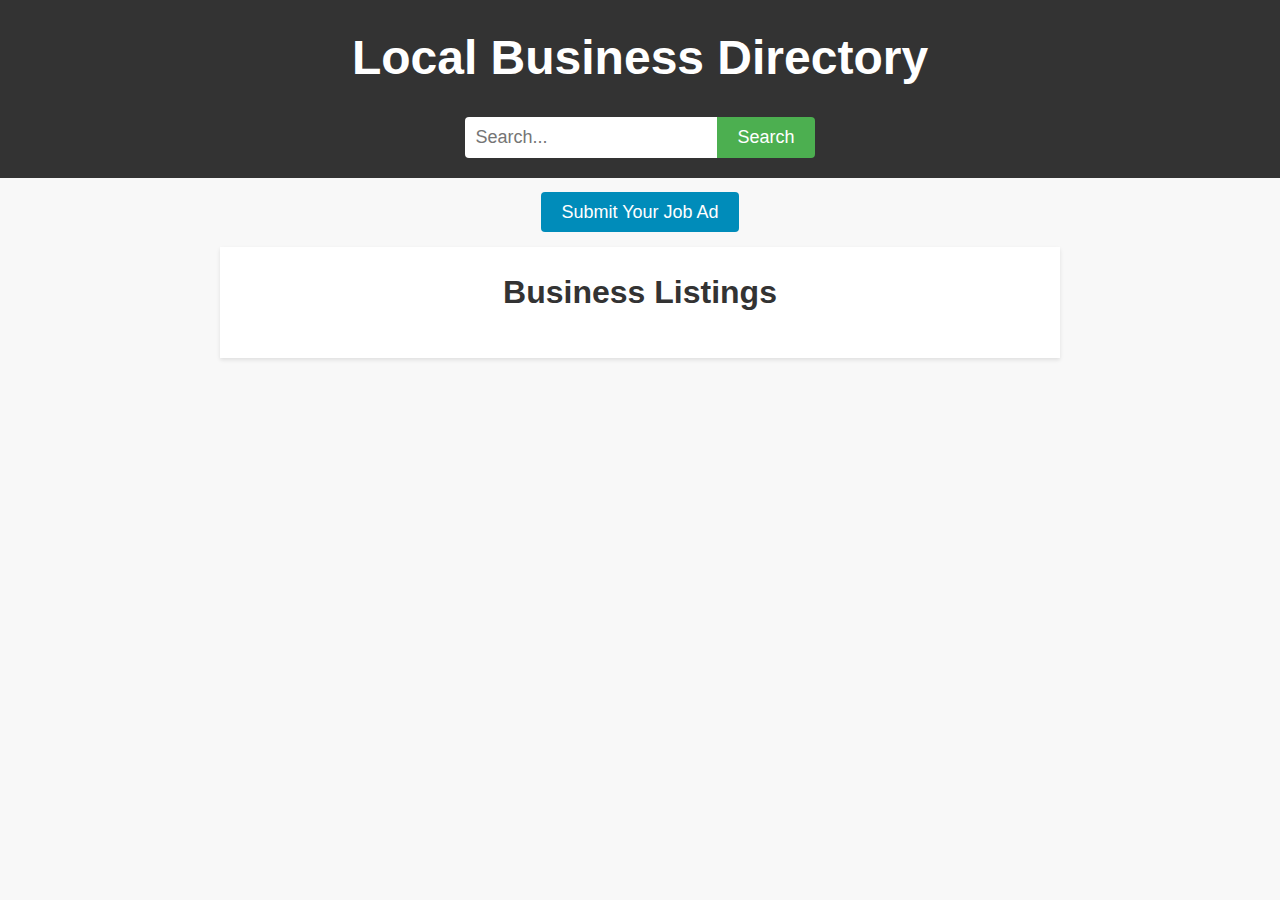
<file: index.html>
<!DOCTYPE html>
<html>
<head>
    <link rel="icon" type="image/png" href="https://media.discordapp.net/attachments/1093259520492445697/1104778107568791652/Skull_1.png?width=427&height=427">
    <title>Roblox Job Directory</title>
    <link rel="stylesheet" href="styles.css">
</head>
<body>
    <header>
        <h1>Local Business Directory</h1>
        <div class="search-container">
            <input type="text" id="searchInput" placeholder="Search...">
            <button type="button" onclick="searchBusiness()">Search</button>
        </div>
    </header>

    <div class="submit-job-link">
        <a href="submit_job.html">Submit Your Job Ad</a>
    </div>

    <div class="business-listings-container">
        <h2>Business Listings</h2>
        <div id="business-listings">
            <!-- Individual business listings will be dynamically added here -->
        </div>
    </div>

    <script src="script.js"></script>
    <script>
        // Call the function to display the initial business listings when the page loads
        window.onload = function () {
            displayBusinessListings(getBusinesses()); // Load businesses from localStorage
        };
    </script>
</body>
</html>
</file>
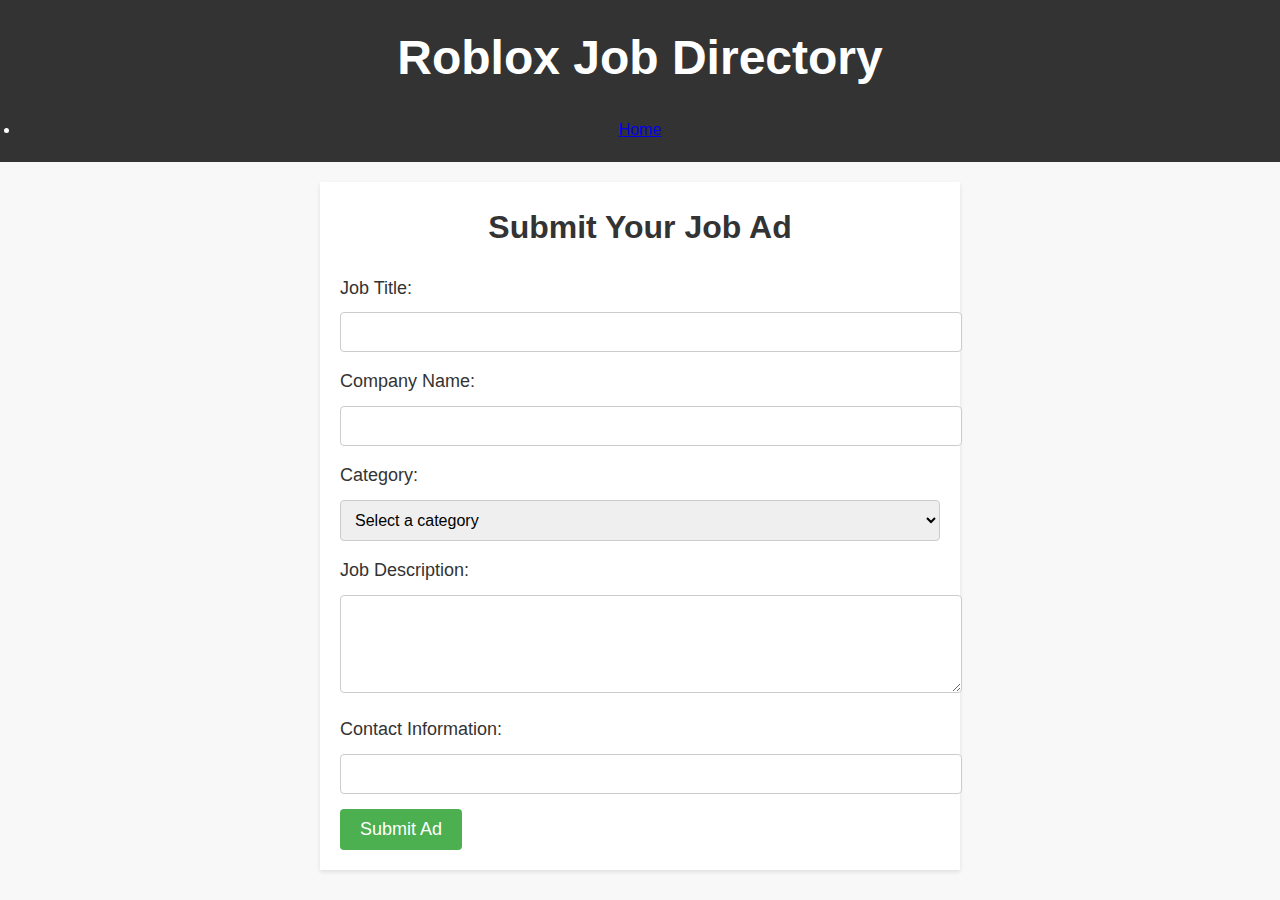
<file: submit_job.html>
<!DOCTYPE html>
<html>
<head>
    <link rel="icon" type="image/png" href="https://media.discordapp.net/attachments/1093259520492445697/1104778107568791652/Skull_1.png?width=427&height=427">
    <title>Submit Job Ad</title>
    <link rel="stylesheet" href="styles.css">
</head>
<body>
    <header>
        <h1>Roblox Job Directory</h1>
        <nav>
            <ul>
                <li><a href="index.html">Home</a></li>
                <!-- Add more navigation links if needed -->
            </ul>
        </nav>
    </header>

    <div class="job-ad-form" id="jobAdForm">
        <h2>Submit Your Job Ad</h2>
        <form id="jobAdSubmitForm">
            <label for="jobTitle">Job Title:</label>
            <input type="text" id="jobTitle" required>

            <label for="companyName">Company Name:</label>
            <input type="text" id="companyName" required>

            <label for="jobCategory">Category:</label>
            <select id="jobCategory" required>
                <option value="">Select a category</option>
                <option value="Restaurant">Restaurant</option>
                <option value="Gym">Gym</option>
                <option value="IT">IT</option>
                <option value="Healthcare">Healthcare</option>
                <!-- Add more categories as needed -->
            </select>

            <label for="jobDescription">Job Description:</label>
            <textarea id="jobDescription" rows="4" required></textarea>

            <label for="contactInfo">Contact Information:</label>
            <input type="text" id="contactInfo" required>

            <button type="submit">Submit Ad</button>
        </form>
    </div>

    <script src="script.js"></script>
</body>
</html>
</file>
<file: styles.css>
/* Reset some default styles */
body, h1, h2, p, ul, li {
    margin: 0;
    padding: 0;
}

body {
    font-family: 'Roboto', Arial, sans-serif;
    font-size: 16px;
    line-height: 1.6;
    color: #333;
    background-color: #f8f8f8;
}

header {
    background-color: #333;
    color: #fff;
    text-align: center;
    padding: 20px;
}

h1 {
    font-family: 'Montserrat', sans-serif;
    font-size: 48px;
    margin-bottom: 20px;
}

.search-container {
    margin-top: 20px;
    display: flex;
    justify-content: center;
    align-items: center;
}

.search-container input {
    padding: 10px;
    font-size: 18px;
    border: none;
    border-radius: 4px 0 0 4px;
}

.search-container button {
    padding: 10px 20px;
    font-size: 18px;
    border: none;
    border-radius: 0 4px 4px 0;
    background-color: #4CAF50;
    color: #fff;
    cursor: pointer;
}

.search-container button:hover {
    background-color: #45a049;
}

.submit-job-link {
    text-align: center;
    margin-top: 20px;
}

.submit-job-link a {
    padding: 10px 20px;
    font-size: 18px;
    text-decoration: none;
    background-color: #008CBA;
    color: #fff;
    border-radius: 4px;
    transition: background-color 0.3s;
}

.submit-job-link a:hover {
    background-color: #007A9A;
}

.business-listings-container {
    max-width: 800px;
    margin: 20px auto;
    padding: 20px;
    background-color: #fff;
    box-shadow: 0 2px 4px rgba(0, 0, 0, 0.1);
}

.business-listings-container h2 {
    font-size: 32px;
    margin-bottom: 20px;
    text-align: center;
}

.business-listing {
    border-bottom: 1px solid #ccc;
    padding: 20px 0;
}

.business-listing:last-child {
    border-bottom: none;
}

.business-listing h2 {
    font-family: 'Montserrat', sans-serif;
    font-size: 28px;
    margin-bottom: 10px;
}

.business-listing p {
    font-size: 18px;
    margin-bottom: 5px;
}

.business-listing p strong {
    font-weight: bold;
}

.job-ad-form {
    max-width: 600px;
    margin: 20px auto;
    padding: 20px;
    background-color: #fff;
    box-shadow: 0 2px 4px rgba(0, 0, 0, 0.1);
}

.job-ad-form h2 {
    font-size: 32px;
    margin-bottom: 20px;
    text-align: center;
}

.job-ad-form label {
    display: block;
    font-size: 18px;
    margin-bottom: 10px;
}

.job-ad-form input[type="text"],
.job-ad-form select,
.job-ad-form textarea {
    width: 100%;
    padding: 10px;
    font-size: 16px;
    border: 1px solid #ccc;
    border-radius: 4px;
    margin-bottom: 15px;
}

.job-ad-form textarea {
    resize: vertical;
}

.job-ad-form button[type="submit"] {
    padding: 10px 20px;
    font-size: 18px;
    background-color: #4CAF50;
    color: #fff;
    border: none;
    border-radius: 4px;
    cursor: pointer;
}

.job-ad-form button[type="submit"]:hover {
    background-color: #45a049;
}

.home-button {
    display: inline-block;
    padding: 10px 20px;
    font-size: 16px;
    background-color: #333;
    color: #fff;
    border: none;
    border-radius: 4px;
    text-decoration: none;
    transition: background-color 0.3s;
}

.home-button:hover {
    background-color: #555;
}
</file>
